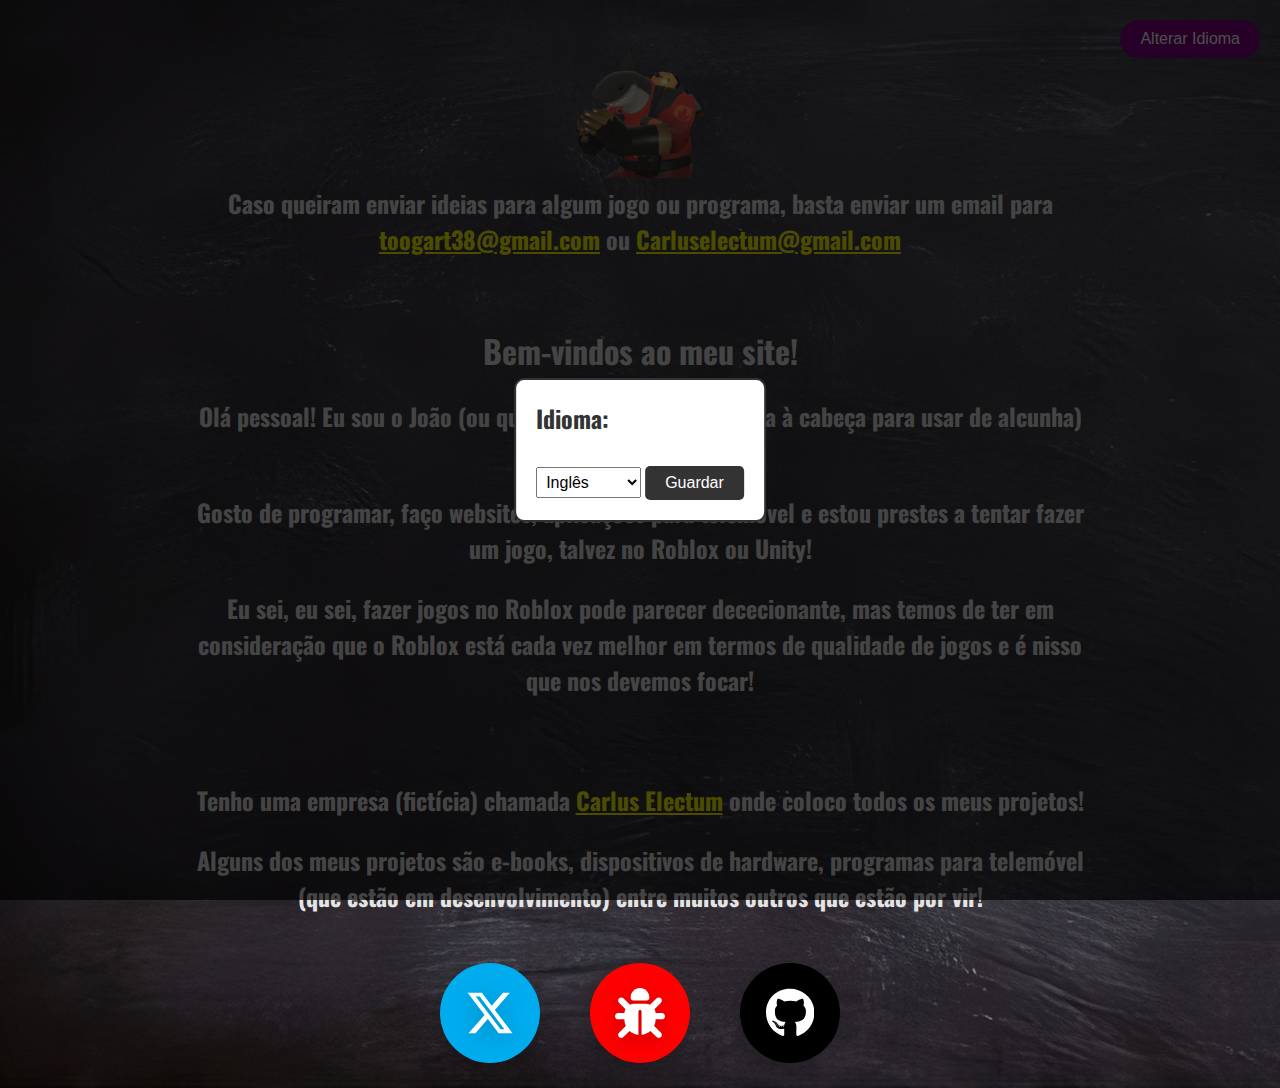
<file: index.html>
<!DOCTYPE html>
<html lang="pt">
<head>
    <meta charset="UTF-8">
    <meta name="viewport" content="width=device-width, initial-scale=1.0">
    <title>TGspash</title>
    <link rel="stylesheet" href="style.css">
    <link rel="preconnect" href="https://fonts.googleapis.com">
    <link rel="preconnect" href="https://fonts.gstatic.com" crossorigin>
    <link href="https://fonts.googleapis.com/css2?family=Oswald:wght@200..700&display=swap" rel="stylesheet">
</head>
<body>

<div class="overlay"></div>
    <div class="language-select" id="languageSelect">
        <h2>Idioma:</h2>
        <select id="languageDropdown">
            <option value="en">Inglês</option>
            <option value="pt">Português</option>
        </select>
        <button onclick="saveLanguage()">Guardar</button>
    </div>

<button onclick="openLanguageSelector()" class="change-language-btn">Alterar Idioma</button>
<img src="imagens/runnmaatrox.png" alt="Imagem de perfil">
<div class="container">
    <div class="box">
        <h2 class="fisth2">
            <p>Caso queiram enviar ideias para algum jogo ou programa, basta enviar um email para <a href="mailto:toogart38@gmail.com">toogart38@gmail.com</a> ou 
            <a href="mailto:Carluselectum@gmail.com">Carluselectum@gmail.com</a></p>
        </h2>
    </div>
</div>
<h1>
    Bem-vindos ao meu site!
</h1>
<section>
<h2>
    <p>Olá pessoal! Eu sou o João (ou qualquer coisa que me venha à cabeça para usar de alcunha) e este é o meu site!</p>
    <p>Gosto de programar, faço websites, aplicações para telemóvel e estou prestes a tentar fazer um jogo, talvez no Roblox ou Unity!</p>
    <p>Eu sei, eu sei, fazer jogos no Roblox pode parecer dececionante, mas temos de ter em consideração que o Roblox está cada vez melhor em termos de qualidade de jogos e é nisso
        que nos devemos focar!</p>
        <br>
        <p>Tenho uma empresa (fictícia) chamada <a target="_blank" href="https://joaofrancoo.github.io/CarlusElectum/" >Carlus Electum</a> onde coloco todos os meus projetos!</p>
        <p>Alguns dos meus projetos são e-books, dispositivos de hardware, programas para telemóvel (que estão em desenvolvimento) entre muitos outros que estão por vir!</p>

</h2>
</section>

<div class="social_media">
<a target="_blank" href="https://twitter.com/RunnMaatrox" title="X">
    <svg xmlns="http://www.w3.org/2000/svg" viewBox="0 0 512 512">
        <path d="M389.2 48h70.6L305.6 224.2 487 464H345L233.7 318.6 106.5 464H35.8L200.7 275.5 26.8 48H172.4L272.9 180.9 389.2 48zM364.4 421.8h39.1L151.1 88h-42L364.4 421.8z"/>
    </svg>
</a>
<a target="_blank" href="https://www.roblox.com/users/300329125/profile" class="Roblox">
    <svg xmlns="http://www.w3.org/2000/svg" viewBox="0 0 512 512">
        <path d="M256 0c53 0 96 43 96 96v3.6c0 15.7-12.7 28.4-28.4 28.4H188.4c-15.7 0-28.4-12.7-28.4-28.4V96c0-53 43-96 96-96zM41.4 105.4c12.5-12.5 32.8-12.5 45.3 0l64 64c.7 .7 1.3 1.4 1.9 2.1c14.2-7.3 30.4-11.4 47.5-11.4H312c17.1 0 33.2 4.1 47.5 11.4c.6-.7 1.2-1.4 1.9-2.1l64-64c12.5-12.5 32.8-12.5 45.3 0s12.5 32.8 0 45.3l-64 64c-.7 .7-1.4 1.3-2.1 1.9c6.2 12 10.1 25.3 11.1 39.5H480c17.7 0 32 14.3 32 32s-14.3 32-32 32H416c0 24.6-5.5 47.8-15.4 68.6c2.2 1.3 4.2 2.9 6 4.8l64 64c12.5 12.5 12.5 32.8 0 45.3s-32.8 12.5-45.3 0l-63.1-63.1c-24.5 21.8-55.8 36.2-90.3 39.6V240c0-8.8-7.2-16-16-16s-16 7.2-16 16V479.2c-34.5-3.4-65.8-17.8-90.3-39.6L86.6 502.6c-12.5 12.5-32.8 12.5-45.3 0s-12.5-32.8 0-45.3l64-64c1.9-1.9 3.9-3.4 6-4.8C101.5 367.8 96 344.6 96 320H32c-17.7 0-32-14.3-32-32s14.3-32 32-32H96.3c1.1-14.1 5-27.5 11.1-39.5c-.7-.6-1.4-1.2-2.1-1.9l-64-64c-12.5-12.5-12.5-32.8 0-45.3z"/>
    </svg>
</a>
<a target="_blank" href="https://github.com/JoaoFrancoo" class="github">
    <svg xmlns="http://www.w3.org/2000/svg" viewBox="0 0 496 512">
        <path d="M165.9 397.4c0 2-2.3 3.6-5.2 3.6-3.3 .3-5.6-1.3-5.6-3.6 0-2 2.3-3.6 5.2-3.6 3-.3 5.6 1.3 5.6 3.6zm-31.1-4.5c-.7 2 1.3 4.3 4.3 4.9 2.6 1 5.6 0 6.2-2s-1.3-4.3-4.3-5.2c-2.6-.7-5.5 .3-6.2 2.3zm44.2-1.7c-2.9 .7-4.9 2.6-4.6 4.9 .3 2 2.9 3.3 5.9 2.6 2.9-.7 4.9-2.6 4.6-4.6-.3-1.9-3-3.2-5.9-2.9zM244.8 8C106.1 8 0 113.3 0 252c0 110.9 69.8 205.8 169.5 239.2 12.8 2.3 17.3-5.6 17.3-12.1 0-6.2-.3-40.4-.3-61.4 0 0-70 15-84.7-29.8 0 0-11.4-29.1-27.8-36.6 0 0-22.9-15.7 1.6-15.4 0 0 24.9 2 38.6 25.8 21.9 38.6 58.6 27.5 72.9 20.9 2.3-16 8.8-27.1 16-33.7-55.9-6.2-112.3-14.3-112.3-110.5 0-27.5 7.6-41.3 23.6-58.9-2.6-6.5-11.1-33.3 2.6-67.9 20.9-6.5 69 27 69 27 20-5.6 41.5-8.5 62.8-8.5s42.8 2.9 62.8 8.5c0 0 48.1-33.6 69-27 13.7 34.7 5.2 61.4 2.6 67.9 16 17.7 25.8 31.5 25.8 58.9 0 96.5-58.9 104.2-114.8 110.5 9.2 7.9 17 22.9 17 46.4 0 33.7-.3 75.4-.3 83.6 0 6.5 4.6 14.4 17.3 12.1C428.2 457.8 496 362.9 496 252 496 113.3 383.5 8 244.8 8zM97.2 352.9c-1.3 1-1 3.3 .7 5.2 1.6 1.6 3.9 2.3 5.2 1 1.3-1 1-3.3-.7-5.2-1.6-1.6-3.9-2.3-5.2-1zm-10.8-8.1c-.7 1.3 .3 2.9 2.3 3.9 1.6 1 3.6 .7 4.3-.7 .7-1.3-.3-2.9-2.3-3.9-2-.6-3.6-.3-4.3 .7zm32.4 35.6c-1.6 1.3-1 4.3 1.3 6.2 2.3 2.3 5.2 2.6 6.5 1 1.3-1.3 .7-4.3-1.3-6.2-2.2-2.3-5.2-2.6-6.5-1zm-11.4-14.7c-1.6 1-1.6 3.6 0 5.9 1.6 2.3 4.3 3.3 5.6 2.3 1.6-1.3 1.6-3.9 0-6.2-1.4-2.3-4-3.3-5.6-2z"/>
    </svg>
</a>
</div>
<script>
    if (!localStorage.getItem('preferredLanguage')) {
        document.querySelector('.overlay').style.display = 'block';
        document.getElementById('languageSelect').style.display = 'block';
    }

    function saveLanguage() {
        var selectedLanguage = document.getElementById('languageDropdown').value;
        localStorage.setItem('preferredLanguage', selectedLanguage);
        document.querySelector('.overlay').style.display = 'none';
        document.getElementById('languageSelect').style.display = 'none';
        if (selectedLanguage === 'pt') {
            window.location.href = 'index.html';
        } else {
            window.location.href = 'about-me.html'; 
        }
    }
</script>
<script>
  
    if (localStorage.getItem('preferredLanguage') === 'en') {
       
        window.location.href = 'about-me.html'; 
    }
</script>
<script>
    function openLanguageSelector() {
        document.querySelector('.overlay').style.display = 'block';
        document.getElementById('languageSelect').style.display = 'block';
    }
</script>
</body>
</html>
</file>
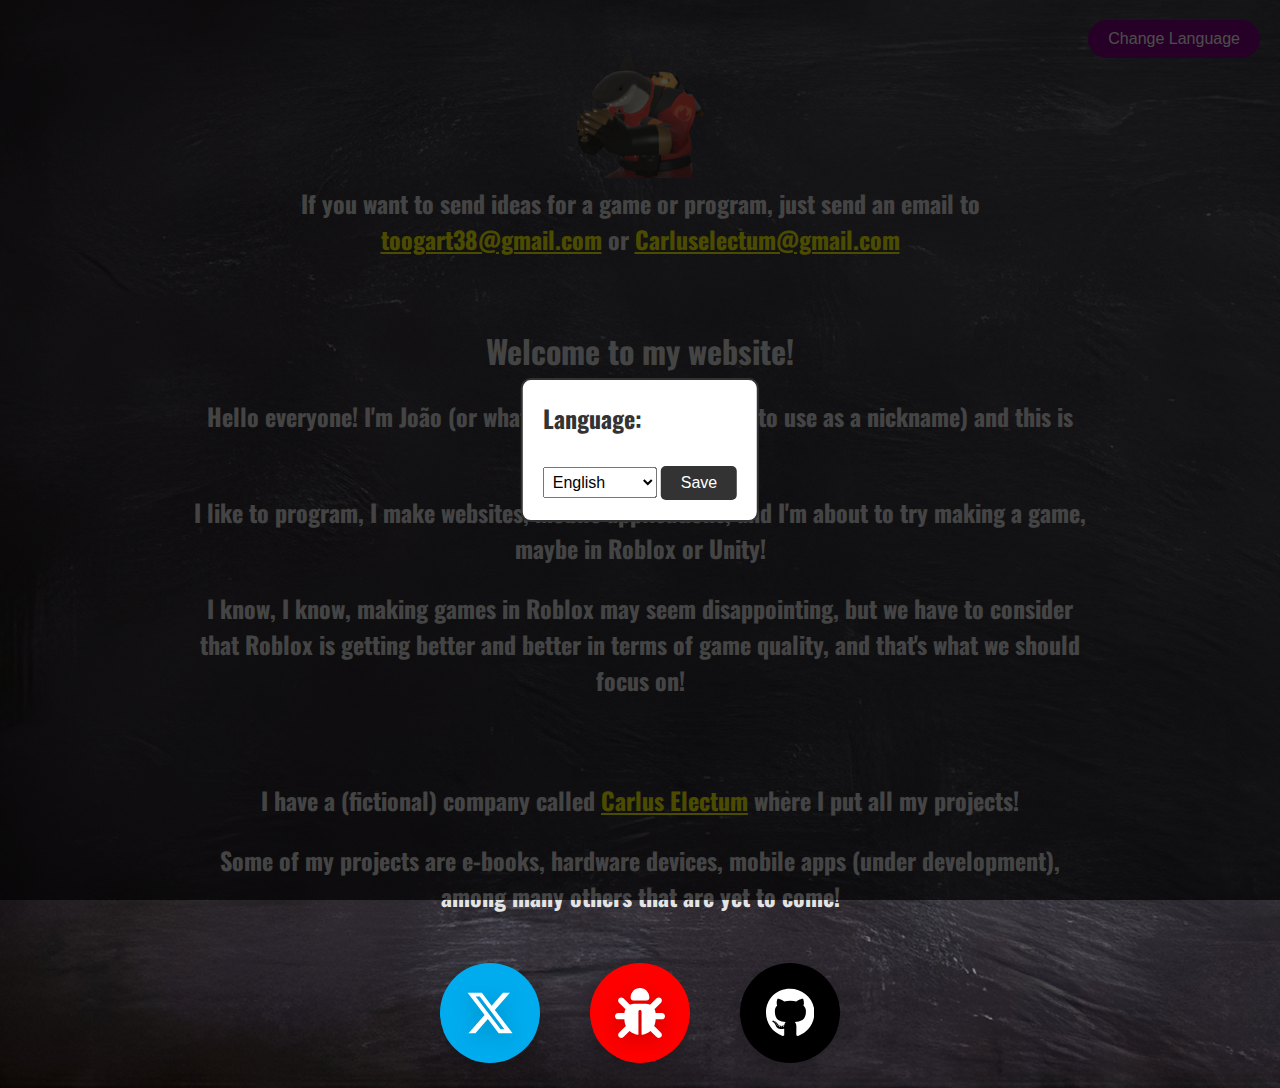
<file: about-me.html>
<!DOCTYPE html>
<html lang="en">
<head>
    <meta charset="UTF-8">
    <meta name="viewport" content="width=device-width, initial-scale=1.0">
    <title>TGspash</title>
    <link rel="stylesheet" href="style.css">
    <link rel="preconnect" href="https://fonts.googleapis.com">
    <link rel="preconnect" href="https://fonts.gstatic.com" crossorigin>
    <link href="https://fonts.googleapis.com/css2?family=Oswald:wght@200..700&display=swap" rel="stylesheet">
</head>
<body>

<div class="overlay"></div>
    <div class="language-select" id="languageSelect">
        <h2>Language:</h2>
        <select id="languageDropdown">
            <option value="en">English</option>
            <option value="pt">Portuguese</option>
        </select>
        <button onclick="saveLanguage()">Save</button>
    </div>

<button onclick="openLanguageSelector()" class="change-language-btn">Change Language</button>
<img src="imagens/runnmaatrox.png" alt="Profile Image">
<div class="container">
    <div class="box">
        <h2 class="fisth2">
            <p>If you want to send ideas for a game or program, just send an email to <a href="mailto:toogart38@gmail.com">toogart38@gmail.com</a> or 
            <a href="mailto:Carluselectum@gmail.com">Carluselectum@gmail.com</a></p>
        </h2>
    </div>
</div>
<h1>
    Welcome to my website!
</h1>
<section>
<h2>
    <p>Hello everyone! I'm João (or whatever comes to my mind to use as a nickname) and this is my website!</p>
    <p>I like to program, I make websites, mobile applications, and I'm about to try making a game, maybe in Roblox or Unity!</p>
    <p>I know, I know, making games in Roblox may seem disappointing, but we have to consider that Roblox is getting better and better in terms of game quality, and that's what we should focus on!</p>
    <br>
    <p>I have a (fictional) company called <a target="_blank" href="https://joaofrancoo.github.io/CarlusElectum/">Carlus Electum</a> where I put all my projects!</p>
    <p>Some of my projects are e-books, hardware devices, mobile apps (under development), among many others that are yet to come!</p>
</h2>
</section>

<div class="social_media">
<a  href="https://twitter.com/RunnMaatrox" title="X">
    <svg xmlns="http://www.w3.org/2000/svg" viewBox="0 0 512 512">
        <path d="M389.2 48h70.6L305.6 224.2 487 464H345L233.7 318.6 106.5 464H35.8L200.7 275.5 26.8 48H172.4L272.9 180.9 389.2 48zM364.4 421.8h39.1L151.1 88h-42L364.4 421.8z"/>
    </svg>
</a>
<a href="https://www.roblox.com/users/300329125/profile" class="Roblox">
    <svg xmlns="http://www.w3.org/2000/svg" viewBox="0 0 512 512">
        <path d="M256 0c53 0 96 43 96 96v3.6c0 15.7-12.7 28.4-28.4 28.4H188.4c-15.7 0-28.4-12.7-28.4-28.4V96c0-53 43-96 96-96zM41.4 105.4c12.5-12.5 32.8-12.5 45.3 0l64 64c.7 .7 1.3 1.4 1.9 2.1c14.2-7.3 30.4-11.4 47.5-11.4H312c17.1 0 33.2 4.1 47.5 11.4c.6-.7 1.2-1.4 1.9-2.1l64-64c12.5-12.5 32.8-12.5 45.3 0s12.5 32.8 0 45.3l-64 64c-.7 .7-1.4 1.3-2.1 1.9c6.2 12 10.1 25.3 11.1 39.5H480c17.7 0 32 14.3 32 32s-14.3 32-32 32H416c0 24.6-5.5 47.8-15.4 68.6c2.2 1.3 4.2 2.9 6 4.8l64 64c12.5 12.5 12.5 32.8 0 45.3s-32.8 12.5-45.3 0l-63.1-63.1c-24.5 21.8-55.8 36.2-90.3 39.6V240c0-8.8-7.2-16-16-16s-16 7.2-16 16V479.2c-34.5-3.4-65.8-17.8-90.3-39.6L86.6 502.6c-12.5 12.5-32.8 12.5-45.3 0s-12.5-32.8 0-45.3l64-64c1.9-1.9 3.9-3.4 6-4.8C101.5 367.8 96 344.6 96 320H32c-17.7 0-32-14.3-32-32s14.3-32 32-32H96.3c1.1-14.1 5-27.5 11.1-39.5c-.7-.6-1.4-1.2-2.1-1.9l-64-64c-12.5-12.5-12.5-32.8 0-45.3z"/>
    </svg>
</a>
<a href="https://github.com/JoaoFrancoo" class="github">
    <svg xmlns="http://www.w3.org/2000/svg" viewBox="0 0 496 512">
        <path d="M165.9 397.4c0 2-2.3 3.6-5.2 3.6-3.3 .3-5.6-1.3-5.6-3.6 0-2 2.3-3.6 5.2-3.6 3-.3 5.6 1.3 5.6 3.6zm-31.1-4.5c-.7 2 1.3 4.3 4.3 4.9 2.6 1 5.6 0 6.2-2s-1.3-4.3-4.3-5.2c-2.6-.7-5.5 .3-6.2 2.3zm44.2-1.7c-2.9 .7-4.9 2.6-4.6 4.9 .3 2 2.9 3.3 5.9 2.6 2.9-.7 4.9-2.6 4.6-4.6-.3-1.9-3-3.2-5.9-2.9zM244.8 8C106.1 8 0 113.3 0 252c0 110.9 69.8 205.8 169.5 239.2 12.8 2.3 17.3-5.6 17.3-12.1 0-6.2-.3-40.4-.3-61.4 0 0-70 15-84.7-29.8 0 0-11.4-29.1-27.8-36.6 0 0-22.9-15.7 1.6-15.4 0 0 24.9 2 38.6 25.8 21.9 38.6 58.6 27.5 72.9 20.9 2.3-16 8.8-27.1 16-33.7-55.9-6.2-112.3-14.3-112.3-110.5 0-27.5 7.6-41.3 23.6-58.9-2.6-6.5-11.1-33.3 2.6-67.9 20.9-6.5 69 27 69 27 20-5.6 41.5-8.5 62.8-8.5s42.8 2.9 62.8 8.5c0 0 48.1-33.6 69-27 13.7 34.7 5.2 61.4 2.6 67.9 16 17.7 25.8 31.5 25.8 58.9 0 96.5-58.9 104.2-114.8 110.5 9.2 7.9 17 22.9 17 46.4 0 33.7-.3 75.4-.3 83.6 0 6.5 4.6 14.4 17.3 12.1C428.2 457.8 496 362.9 496 252 496 113.3 383.5 8 244.8 8zM97.2 352.9c-1.3 1-1 3.3 .7 5.2 1.6 1.6 3.9 2.3 5.2 1 1.3-1 1-3.3-.7-5.2-1.6-1.6-3.9-2.3-5.2-1zm-10.8-8.1c-.7 1.3 .3 2.9 2.3 3.9 1.6 1 3.6 .7 4.3-.7 .7-1.3-.3-2.9-2.3-3.9-2-.6-3.6-.3-4.3 .7zm32.4 35.6c-1.6 1.3-1 4.3 1.3 6.2 2.3 2.3 5.2 2.6 6.5 1 1.3-1.3 .7-4.3-1.3-6.2-2.2-2.3-5.2-2.6-6.5-1zm-11.4-14.7c-1.6 1-1.6 3.6 0 5.9 1.6 2.3 4.3 3.3 5.6 2.3 1.6-1.3 1.6-3.9 0-6.2-1.4-2.3-4-3.3-5.6-2z"/>
    </svg>
</a>
</div>
<script>
    if (!localStorage.getItem('preferredLanguage')) {
        document.querySelector('.overlay').style.display = 'block';
        document.getElementById('languageSelect').style.display = 'block';
    }

    function saveLanguage() {
        var selectedLanguage = document.getElementById('languageDropdown').value;
        localStorage.setItem('preferredLanguage', selectedLanguage);
        document.querySelector('.overlay').style.display = 'none';
        document.getElementById('languageSelect').style.display = 'none';
        if (selectedLanguage === 'pt') {
            window.location.href = 'index.html';
        } else {
            window.location.href = 'about-me.html'; 
        }
    }
</script>
<script>
  
    if (localStorage.getItem('preferredLanguage') === 'pt') {
       
        window.location.href = 'index.html'; 
    }
</script>
<script>
    function openLanguageSelector() {
        document.querySelector('.overlay').style.display = 'block';
        document.getElementById('languageSelect').style.display = 'block';
    }
</script>
</body>
</html>
</file>
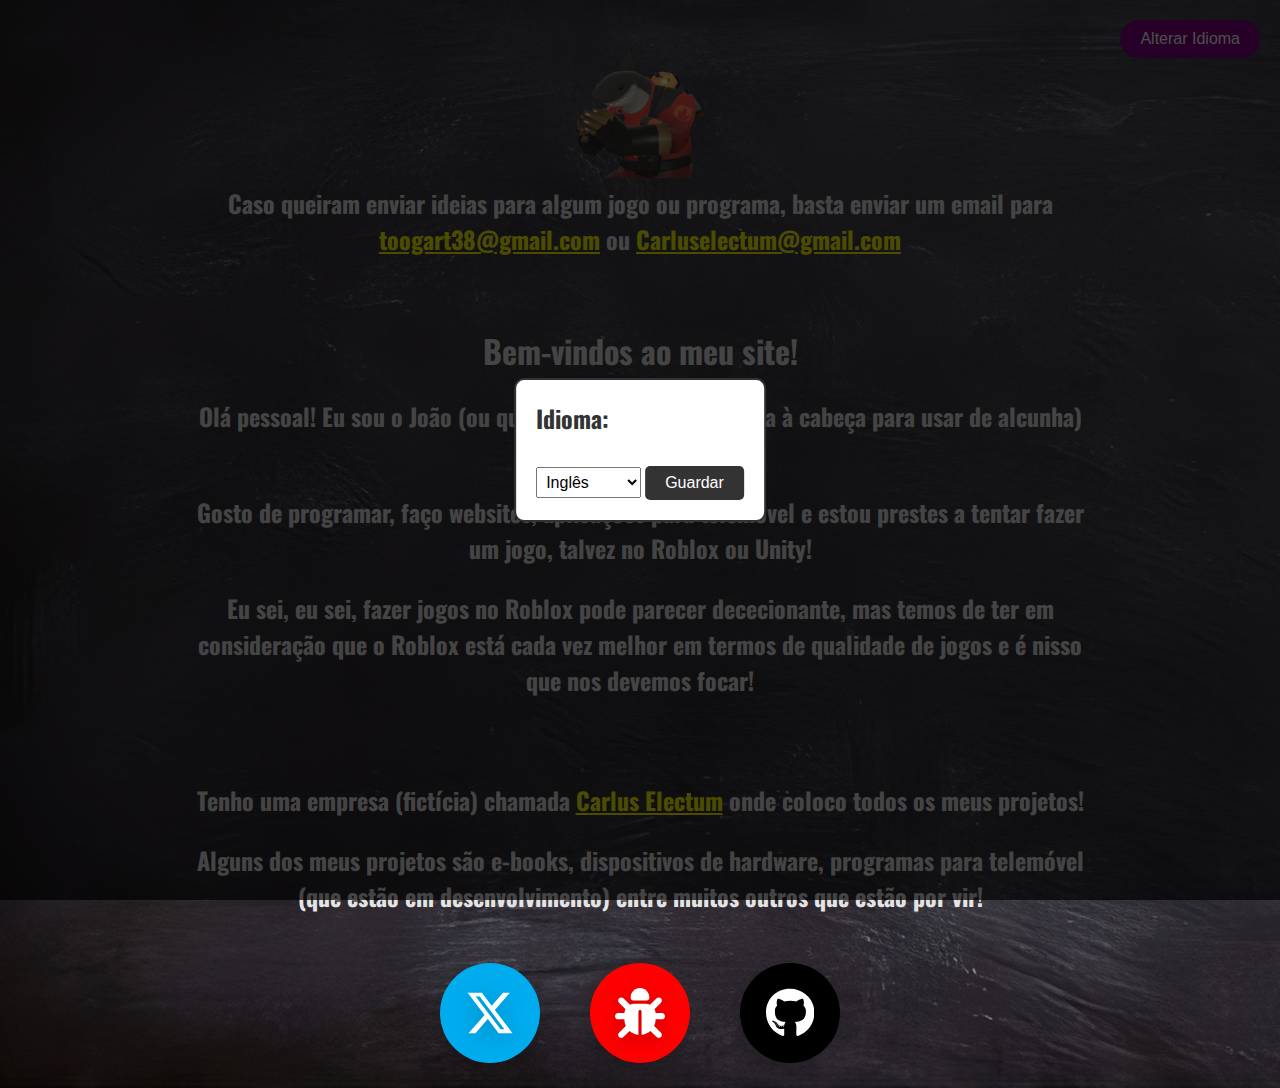
<file: sobre-mim.html>
<!DOCTYPE html>
<html lang="pt">
<head>
    <meta charset="UTF-8">
    <meta name="viewport" content="width=device-width, initial-scale=1.0">
    <title>TGspash</title>
    <link rel="stylesheet" href="style.css">
    <link rel="preconnect" href="https://fonts.googleapis.com">
    <link rel="preconnect" href="https://fonts.gstatic.com" crossorigin>
    <link href="https://fonts.googleapis.com/css2?family=Oswald:wght@200..700&display=swap" rel="stylesheet">
</head>
<body>

<div class="overlay"></div>
    <div class="language-select" id="languageSelect">
        <h2>Idioma:</h2>
        <select id="languageDropdown">
            <option value="en">Inglês</option>
            <option value="pt">Português</option>
        </select>
        <button onclick="saveLanguage()">Guardar</button>
    </div>

<button onclick="openLanguageSelector()" class="change-language-btn">Alterar Idioma</button>
<img src="imagens/runnmaatrox.png" alt="Imagem de perfil">
<div class="container">
    <div class="box">
        <h2 class="fisth2">
            <p>Caso queiram enviar ideias para algum jogo ou programa, basta enviar um email para <a href="mailto:toogart38@gmail.com">toogart38@gmail.com</a> ou 
            <a href="mailto:Carluselectum@gmail.com">Carluselectum@gmail.com</a></p>
        </h2>
    </div>
</div>
<h1>
    Bem-vindos ao meu site!
</h1>
<section>
<h2>
    <p>Olá pessoal! Eu sou o João (ou qualquer coisa que me venha à cabeça para usar de alcunha) e este é o meu site!</p>
    <p>Gosto de programar, faço websites, aplicações para telemóvel e estou prestes a tentar fazer um jogo, talvez no Roblox ou Unity!</p>
    <p>Eu sei, eu sei, fazer jogos no Roblox pode parecer dececionante, mas temos de ter em consideração que o Roblox está cada vez melhor em termos de qualidade de jogos e é nisso
        que nos devemos focar!</p>
        <br>
        <p>Tenho uma empresa (fictícia) chamada <a target="_blank" href="https://joaofrancoo.github.io/CarlusElectum/" >Carlus Electum</a> onde coloco todos os meus projetos!</p>
        <p>Alguns dos meus projetos são e-books, dispositivos de hardware, programas para telemóvel (que estão em desenvolvimento) entre muitos outros que estão por vir!</p>

</h2>
</section>

<div class="social_media">
<a href="https://twitter.com/RunnMaatrox" title="X">
    <svg xmlns="http://www.w3.org/2000/svg" viewBox="0 0 512 512">
        <path d="M389.2 48h70.6L305.6 224.2 487 464H345L233.7 318.6 106.5 464H35.8L200.7 275.5 26.8 48H172.4L272.9 180.9 389.2 48zM364.4 421.8h39.1L151.1 88h-42L364.4 421.8z"/>
    </svg>
</a>
<a href="https://www.roblox.com/users/300329125/profile" class="Roblox">
    <svg xmlns="http://www.w3.org/2000/svg" viewBox="0 0 512 512">
        <path d="M256 0c53 0 96 43 96 96v3.6c0 15.7-12.7 28.4-28.4 28.4H188.4c-15.7 0-28.4-12.7-28.4-28.4V96c0-53 43-96 96-96zM41.4 105.4c12.5-12.5 32.8-12.5 45.3 0l64 64c.7 .7 1.3 1.4 1.9 2.1c14.2-7.3 30.4-11.4 47.5-11.4H312c17.1 0 33.2 4.1 47.5 11.4c.6-.7 1.2-1.4 1.9-2.1l64-64c12.5-12.5 32.8-12.5 45.3 0s12.5 32.8 0 45.3l-64 64c-.7 .7-1.4 1.3-2.1 1.9c6.2 12 10.1 25.3 11.1 39.5H480c17.7 0 32 14.3 32 32s-14.3 32-32 32H416c0 24.6-5.5 47.8-15.4 68.6c2.2 1.3 4.2 2.9 6 4.8l64 64c12.5 12.5 12.5 32.8 0 45.3s-32.8 12.5-45.3 0l-63.1-63.1c-24.5 21.8-55.8 36.2-90.3 39.6V240c0-8.8-7.2-16-16-16s-16 7.2-16 16V479.2c-34.5-3.4-65.8-17.8-90.3-39.6L86.6 502.6c-12.5 12.5-32.8 12.5-45.3 0s-12.5-32.8 0-45.3l64-64c1.9-1.9 3.9-3.4 6-4.8C101.5 367.8 96 344.6 96 320H32c-17.7 0-32-14.3-32-32s14.3-32 32-32H96.3c1.1-14.1 5-27.5 11.1-39.5c-.7-.6-1.4-1.2-2.1-1.9l-64-64c-12.5-12.5-12.5-32.8 0-45.3z"/>
    </svg>
</a>
<a href="https://github.com/JoaoFrancoo" class="github">
    <svg xmlns="http://www.w3.org/2000/svg" viewBox="0 0 496 512">
        <path d="M165.9 397.4c0 2-2.3 3.6-5.2 3.6-3.3 .3-5.6-1.3-5.6-3.6 0-2 2.3-3.6 5.2-3.6 3-.3 5.6 1.3 5.6 3.6zm-31.1-4.5c-.7 2 1.3 4.3 4.3 4.9 2.6 1 5.6 0 6.2-2s-1.3-4.3-4.3-5.2c-2.6-.7-5.5 .3-6.2 2.3zm44.2-1.7c-2.9 .7-4.9 2.6-4.6 4.9 .3 2 2.9 3.3 5.9 2.6 2.9-.7 4.9-2.6 4.6-4.6-.3-1.9-3-3.2-5.9-2.9zM244.8 8C106.1 8 0 113.3 0 252c0 110.9 69.8 205.8 169.5 239.2 12.8 2.3 17.3-5.6 17.3-12.1 0-6.2-.3-40.4-.3-61.4 0 0-70 15-84.7-29.8 0 0-11.4-29.1-27.8-36.6 0 0-22.9-15.7 1.6-15.4 0 0 24.9 2 38.6 25.8 21.9 38.6 58.6 27.5 72.9 20.9 2.3-16 8.8-27.1 16-33.7-55.9-6.2-112.3-14.3-112.3-110.5 0-27.5 7.6-41.3 23.6-58.9-2.6-6.5-11.1-33.3 2.6-67.9 20.9-6.5 69 27 69 27 20-5.6 41.5-8.5 62.8-8.5s42.8 2.9 62.8 8.5c0 0 48.1-33.6 69-27 13.7 34.7 5.2 61.4 2.6 67.9 16 17.7 25.8 31.5 25.8 58.9 0 96.5-58.9 104.2-114.8 110.5 9.2 7.9 17 22.9 17 46.4 0 33.7-.3 75.4-.3 83.6 0 6.5 4.6 14.4 17.3 12.1C428.2 457.8 496 362.9 496 252 496 113.3 383.5 8 244.8 8zM97.2 352.9c-1.3 1-1 3.3 .7 5.2 1.6 1.6 3.9 2.3 5.2 1 1.3-1 1-3.3-.7-5.2-1.6-1.6-3.9-2.3-5.2-1zm-10.8-8.1c-.7 1.3 .3 2.9 2.3 3.9 1.6 1 3.6 .7 4.3-.7 .7-1.3-.3-2.9-2.3-3.9-2-.6-3.6-.3-4.3 .7zm32.4 35.6c-1.6 1.3-1 4.3 1.3 6.2 2.3 2.3 5.2 2.6 6.5 1 1.3-1.3 .7-4.3-1.3-6.2-2.2-2.3-5.2-2.6-6.5-1zm-11.4-14.7c-1.6 1-1.6 3.6 0 5.9 1.6 2.3 4.3 3.3 5.6 2.3 1.6-1.3 1.6-3.9 0-6.2-1.4-2.3-4-3.3-5.6-2z"/>
    </svg>
</a>
</div>
<script>
    if (!localStorage.getItem('preferredLanguage')) {
        document.querySelector('.overlay').style.display = 'block';
        document.getElementById('languageSelect').style.display = 'block';
    }

    function saveLanguage() {
        var selectedLanguage = document.getElementById('languageDropdown').value;
        localStorage.setItem('preferredLanguage', selectedLanguage);
        document.querySelector('.overlay').style.display = 'none';
        document.getElementById('languageSelect').style.display = 'none';
        if (selectedLanguage === 'pt') {
            window.location.href = 'sobre-mim.html';
        } else {
            window.location.href = 'about-me.html'; 
        }
    }
</script>
<script>
  
    if (localStorage.getItem('preferredLanguage') === 'en') {
       
        window.location.href = 'about-me.html'; 
    }
</script>
<script>
    function openLanguageSelector() {
        document.querySelector('.overlay').style.display = 'block';
        document.getElementById('languageSelect').style.display = 'block';
    }
</script>
</body>
</html>
</file>
<file: style.css>
body {
    background-image: url(imagens/background-image-transformed.jpeg);
    background-repeat: no-repeat;
    background-size: cover;
    color: #e4e4e4;
    font-family: 'Oswald', sans-serif;
    margin: 0; 
    padding: 0; 
}

img {
    width: 128px;
    height: 128px;
    position: absolute;
    top: 50px;
    left: 50%;
    transform: translateX(-50%);
}

.container {
    display: flex;
    justify-content: center;
}

.box {
    max-width: 70%;
    text-align: center;
    padding: 25px;
}

h1 {
    text-align: center;
}

section {
    text-align: center;
    max-width: 70%;
    margin: 0 auto; 
}

a {
    color: yellow;
}

.fisth2{
    margin-top: 160px;
}

.social_media{
    display: flex;
    justify-content: center;
    align-items: center;
    width: 100%;
    padding-top: 25px;
    padding-bottom: 25px;
}
.social_media a {
    position: relative;
    display: flex;
    justify-content: center;
    align-items: center;
    width: 100px;
    height: 100px;
    border-radius: 50%;
    background-color: #00acee;
    fill: #fff;
    box-shadow: 0 5px 10px rgba(0, 0, 0, 0.1);
    text-shadow: 0 3px 5px rgba(0, 0, 0, 0.3);
}

.social_media svg {
    height: 50px;
    filter: drop-shadow(0 5px 10px rgba(0, 0, 0, .2));
}
.social_media a:not(:last-child) {
    margin-right: 50px;
}

.social_media a.Roblox{
    background-color: red;
}

.social_media a.github{
    background-color: black;
}
@media only screen and (max-width: 768px) {
    img {
        width: 80px;
        height: 80px;
        top: 30px;
    }

    .container {
        flex-direction: column;
    }

    .box {
        max-width: 90%;
    }

    .modal-content {
        width: 90%;
    }

    .social_media a {
        width: 80px;
        height: 80px;
        margin-right: 20px;
    }
}
  .overlay {
            display: none;
            position: fixed;
            top: 0;
            left: 0;
            width: 100%;
            height: 100%;
            background-color: rgba(0, 0, 0, 0.7); /* Fundo opaco */
            z-index: 9998;
        }
        .language-select {
            display: none;
            position: fixed;
            top: 50%;
            left: 50%;
            transform: translate(-50%, -50%);
            background-color: #fff;
            padding: 20px;
            border: 2px solid #333;
            border-radius: 10px;
            z-index: 9999;
        }
        .language-select h2 {
            margin-top: 0;
        }
        .language-select select {
            margin-top: 10px;
            font-size: 16px;
            padding: 5px;
        }
        .language-select button {
            margin-top: 10px;
            padding: 8px 20px;
            font-size: 16px;
            background-color: #333;
            color: #fff;
            border: none;
            border-radius: 5px;
            cursor: pointer;
        }

.language-select h2{
    color: #333;
}

.change-language-btn {
    position: fixed;
    top: 20px;
    right: 20px;
    background-color: purple;
    color: white;
    border: none;
    border-radius: 20px;
    padding: 10px 20px;
    font-size: 16px;
    cursor: pointer;
    z-index: 999;
}

/* Estilizar o hover do botão */
.change-language-btn:hover {
    background-color: darkorchid;
}
</file>
